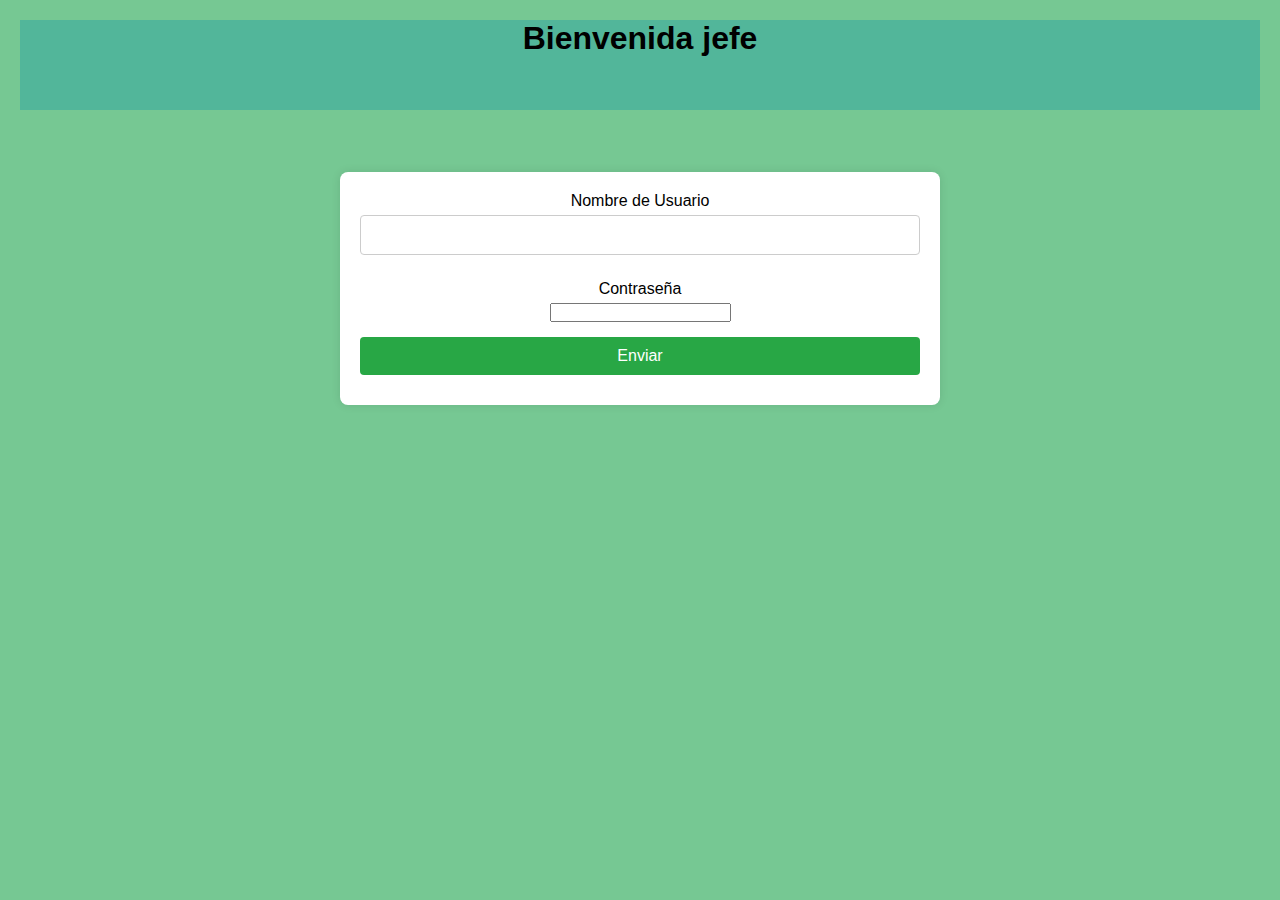
<file: index.html>
<!DOCTYPE html>
<html lang="en">
<head>
    <meta charset="UTF-8">
    <meta name="viewport" content="width=device-width, initial-scale=1.0">
    <title>NPLR - Ingreso</title>
    <link rel="stylesheet" href="./css/styles.css">
    <link rel="icon" href="./images/nurse-avatar.ico">
    
</head>
<body>
    <header>
        <h1>Bienvenida jefe</h1>
    </header>
    <main>
        <h2>

        </h2>
        <div class="form-container">
            <form id="loginForm">
                <div class="form-group">
                    <label for="username">Nombre de Usuario</label>
                    <input type="text" id="username" name="username" required>
                </div>
                <div class="form-group">
                    <label for="password">Contraseña</label>
                    <input type="password" id="password" name="password" required>
                </div>
                <button type="submit" class="submit-btn">Enviar</button>
            </form>
        </div>
    </main>
    <footer>

    </footer>
    <script src="./scripts/scriptAcceso.js"></script>
</body>
</html>
</file>
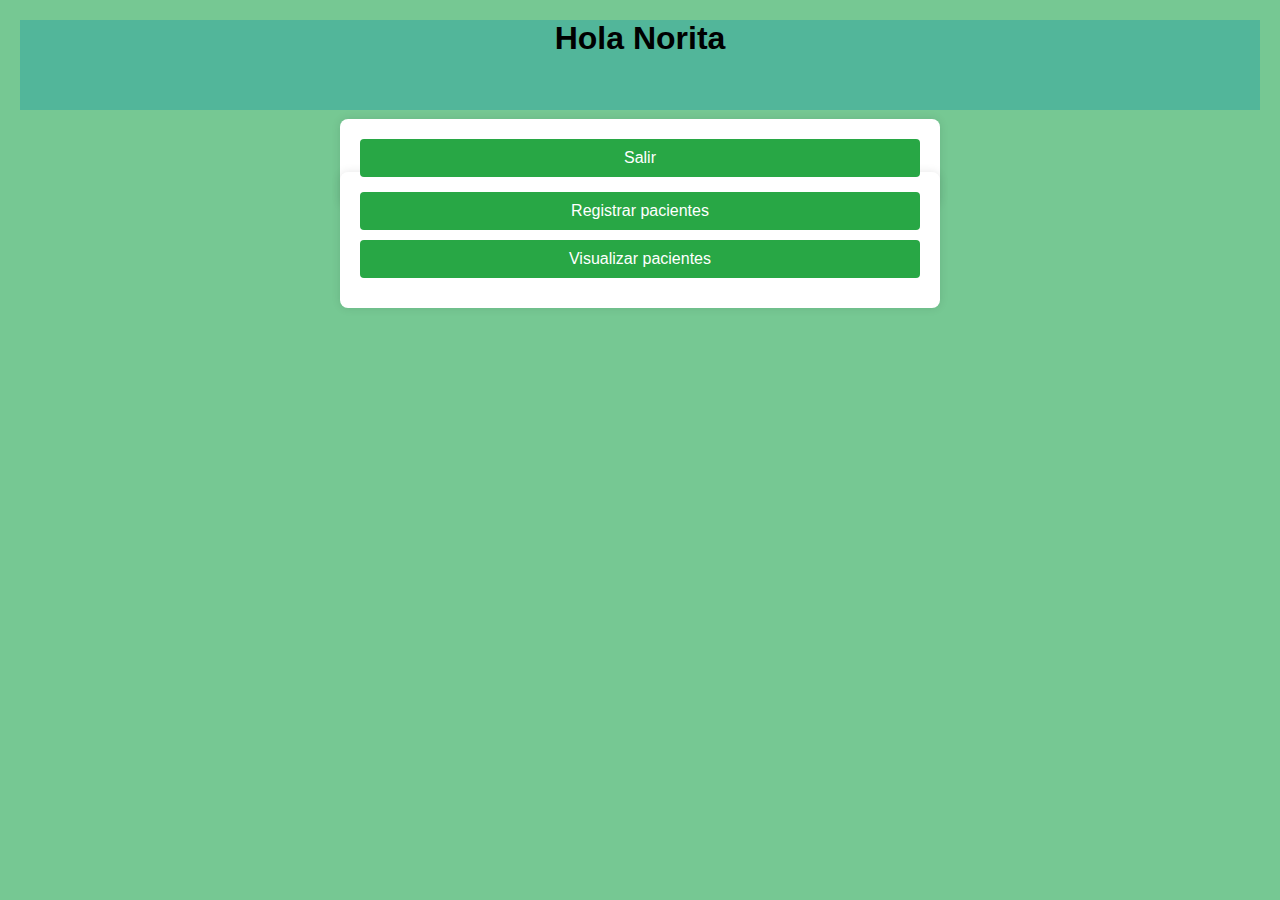
<file: menu.html>
<!DOCTYPE html>
<html lang="en">
<head>
    <meta charset="UTF-8">
    <meta name="viewport" content="width=device-width, initial-scale=1.0">
    <title>NPLR - Ingreso</title>
    <link rel="stylesheet" href="./css/styles.css">
    <link rel="icon" href="./images/nurse-avatar.ico">
    
</head>
<body>
    <header>
        <h1>Hola Norita</h1>
        <div class="form-container">
            <form  id="outForm">
                <button type="submit" class="submit-btn">Salir</button>
            </form>
            
        </div>
    </header>
    <main>
        <h2>

        </h2>
        <div class="form-container">
            <form id="menuForm">
                <button type="submit" class="submit-btn" name="action" value="register">Registrar pacientes</button>
                <button type="submit" class="submit-btn" name="action" value="view">Visualizar pacientes</button>
            </form>
        </div>
    </main>
    <footer>

    </footer>
    <script src="./scripts/scriptOut.js"></script>
    <script src="./scripts/scriptMenu.js"></script>
</body>
</html>
</file>
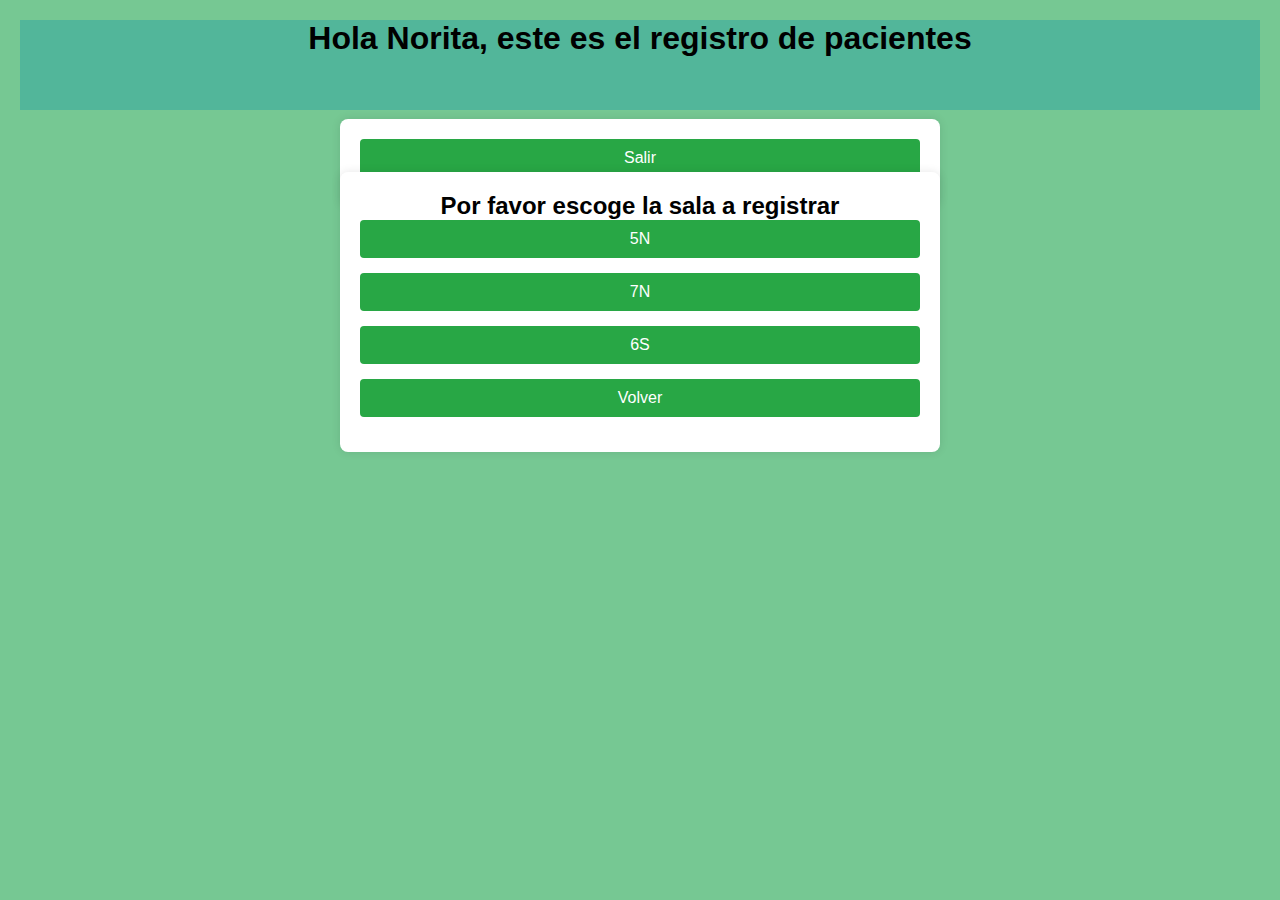
<file: registro.html>
<!DOCTYPE html>
<html lang="en">
<head>
    <meta charset="UTF-8">
    <meta name="viewport" content="width=device-width, initial-scale=1.0">
    <title>NPLR - Registro de salas</title>
    <link rel="stylesheet" href="./css/styles.css">
    <link rel="stylesheet" href="./css/stylesRegistro.css">
    <link rel="icon" href="./images/nurse-avatar.ico">
    
</head>
<body>
    <header>
        <h1>Hola Norita, este es el registro de pacientes</h1>
        <div class="form-container">
            <form  id="outForm">
                <button type="submit" class="submit-btn">Salir</button>
            </form>
            
        </div>
    </header>
    <main>
        <div class="form-container">
            <div id="selection-of-service">
                <form id="selecService">
                    <h2>Por favor escoge la sala a registrar</h2>
                    <div class="form-group">
                        <button type="submit" class="submit-btn" name="action" value="5N">5N</button>
                    </div>
                    <div class="form-group">
                        <button type="submit" class="submit-btn" name="action" value="7N">7N</button>
                    </div>
                    <div class="form-group">
                        <button type="submit" class="submit-btn" name="action" value="6S">6S</button>
                    </div>
                </form>
                <div>
                    <form id="backForm">
                        <div class="form-group">
                            <button type="submit" class="submit-btn" name="action" value="back">Volver</button>
                        </div>
                    </form>
                </div>
            </div>
            <div id="service-register" >
                <h1>Aqui se registran las camas del servicio <span id="registro-sala-i"></span></h1>
                <form>
                    <div id="beds">
                        <!-- Aquí se colocarán los campos a llenar -->
                    </div>
                </form>
            </div>
        </div>
    </main>
    <footer>
        
    </footer>
    <script src="./scripts/scriptOut.js"></script>
    <script src="./scripts/scriptRegistro.js"></script>
</body>
</html>
</file>
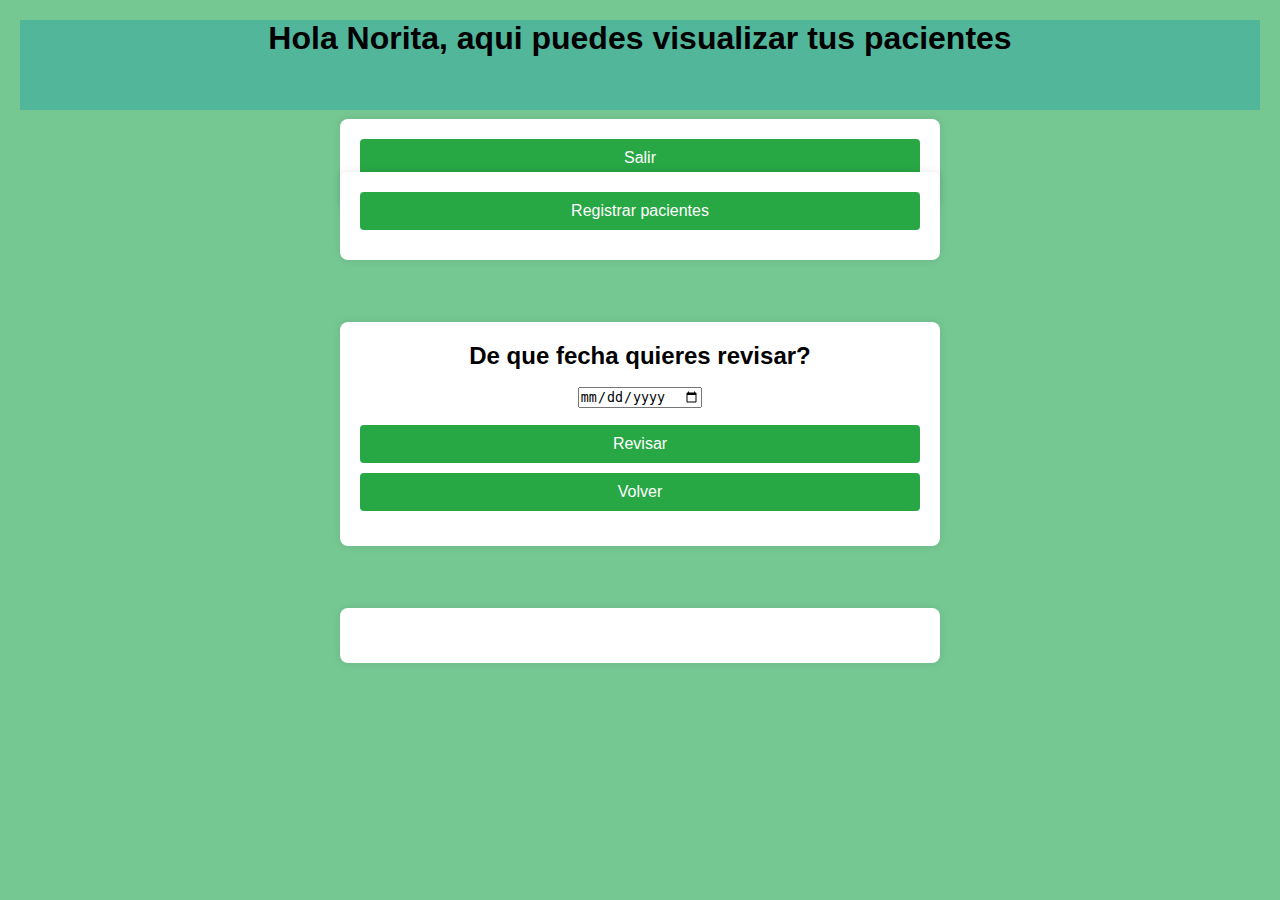
<file: visualizacion.html>
<!DOCTYPE html>
<html lang="en">
<head>
    <meta charset="UTF-8">
    <meta name="viewport" content="width=device-width, initial-scale=1.0">
    <title>NPLR - Visualizacion de registros</title>
    <link rel="stylesheet" href="./css/styles.css">
    <link rel="stylesheet" href="./css/stylesVisualizacion.css">
    <link rel="icon" href="./images/nurse-avatar.ico">
    
</head>
<body>
    <header>
        <h1>Hola Norita, aqui puedes visualizar tus pacientes</h1>
        <div class="form-container">
            <form  id="outForm">
                <button type="submit" class="submit-btn">Salir</button>
            </form>
            
        </div>
    </header>
    <main>
        <div class="form-container" id="register-option">
            <form id="menuForm">
                <button type="submit" class="submit-btn" name="action" value="register">Registrar pacientes</button>
            </form>
        </div>
        <div id="review-date" class="form-container">
            <form id="dateForm">
                <h2>De que fecha quieres revisar?</h2>
                <input type="date" id="dateInput" name="dateInput" required>
                <button type="submit" class="submit-btn" name="action" value="Visualizate">Revisar</button>
            </form>
            <div>
                <form id="back-from-date-select-form">
                    <div class="form-group">
                        <button type="submit" class="submit-btn" name="action" value="back">Volver</button>
                    </div>
                </form>
            </div>
        </div>
        <div id="selection-of-hour" class="form-container">
            <table id="table-for-hour-selection" class="form-group">

            </table>
        </div>
        <div id="selection-of-service" class="form-container">
            <form id="select-service-to-visualizate">
                <h2>Por favor escoge la sala a registrar</h2>
                <div class="form-group">
                    <button type="submit" class="submit-btn" name="action" value="5N">5N</button>
                </div>
                <div class="form-group">
                    <button type="submit" class="submit-btn" name="action" value="7N">7N</button>
                </div>
                <div class="form-group">
                    <button type="submit" class="submit-btn" name="action" value="6S">6S</button>
                </div>
            </form>
            <div>
                <form id="back-from-visualization-form">
                    <div class="form-group">
                        <button type="submit" class="submit-btn" name="action" value="back-form-visualization">Volver</button>
                    </div>
                </form>
            </div>
        </div>
        <div id="service-visualization" >
            <h1>Aqui se visualizan las camas del servicio <span id="visualizacion-sala-i"></span></h1>
            <form id="back-visualization-room-to-general-form">
                <div id="bedsVisualization">
                    <!-- Aquí se colocarán los campos a llenar -->
                </div>
                <div class="form-group form-container">
                    <button type="submit" class="submit-btn" name="action" value="back-form-visualizate-room-to-service-selection">Volver</button>
                </div>
            </form>
        </div>
    </main>
    <footer>
        
    </footer>
    <script src="./scripts/scriptOut.js"></script>
    <script src="./scripts/scriptMenu.js"></script>
    <script src="./scripts/scriptRegistro.js"></script>
    <script src="./scripts/scriptVisualizacion.js"></script>
</body>
</html>
</file>
<file: css/styles.css>
:root{
    --first-green:#52b69a;
    --second-green:#76c893;
    --third-green:#99d98c;
    --fourth-green:#b5e48c;
    --white:#d9ed92;
}
body{
    background-color: var(--second-green);
    justify-content: center;
    align-items: center;
}
header{
    background-color: var(--first-green);
    height: 10vh;
    width: 100%;
}
main{
    margin-top: 5vh;
}
h1{
    text-align: center;
    margin-bottom: 20px;
}
.form-container{
    /*center horizontaly*/
    text-align: center;
}

.form-container {
    max-width: 600px;
    margin: 5% auto;
    
    background: white;
    padding: 20px;
    box-shadow: 0 0 10px rgba(0, 0, 0, 0.1);
    border-radius: 8px;
}
#dateInput{
    margin:3%;
    padding:auto 15%;
}
* {
    box-sizing: border-box;
    margin: 0;
    padding: 0;
}

body {
    font-family: Arial, sans-serif;
    padding: 20px;
}

.form-group {
    margin-bottom: 15px;
}

label {
    display: block;
    margin-bottom: 5px;
}

input[type="text"],
input[type="number"],
button {
    width: 100%;
    padding: 10px;
    border: 1px solid #ccc;
    border-radius: 4px;
    margin-bottom: 10px;
    font-size: 16px;
}

button.submit-btn {
    background-color: #28a745;
    color: white;
    cursor: pointer;
    border: none;
}

button.submit-btn:hover {
    background-color: #218838;
}
</file>
<file: css/stylesRegistro.css>
#service-register{
    display: none;
}
.form-group {
    margin-bottom: 15px;
}

.form-group label {
    display: block;
    margin-bottom: 5px;
    font-weight: bold;
}

.form-group input {
    width: 100%;
    padding: 8px;
    border: 1px solid #ccc;
    border-radius: 4px;
}

.form-group input:focus {
    border-color: #007bff;
    outline: none;
}

.submit-btn {
    display: block;
    width: 100%;
    padding: 10px;
    background-color: #007bff;
    color: #ffffff;
    border: none;
    border-radius: 4px;
    font-size: 16px;
    cursor: pointer;
}

.submit-btn:hover {
    background-color: #0056b3;
}
</file>
<file: css/stylesVisualizacion.css>
#selection-of-service{
    display: none;
}
#service-visualization{
    display: none;
}
.form-group {
    margin-bottom: 15px;
}

.form-group label {
    display: block;
    margin-bottom: 5px;
    font-weight: bold;
}

.form-group input {
    width: 100%;
    padding: 8px;
    border: 1px solid #ccc;
    border-radius: 4px;
}

.form-group input:focus {
    border-color: #007bff;
    outline: none;
}

.submit-btn {
    display: block;
    width: 100%;
    padding: 10px;
    background-color: #007bff;
    color: #ffffff;
    border: none;
    border-radius: 4px;
    font-size: 16px;
    cursor: pointer;
}

.submit-btn:hover {
    background-color: #0056b3;
}
</file>
